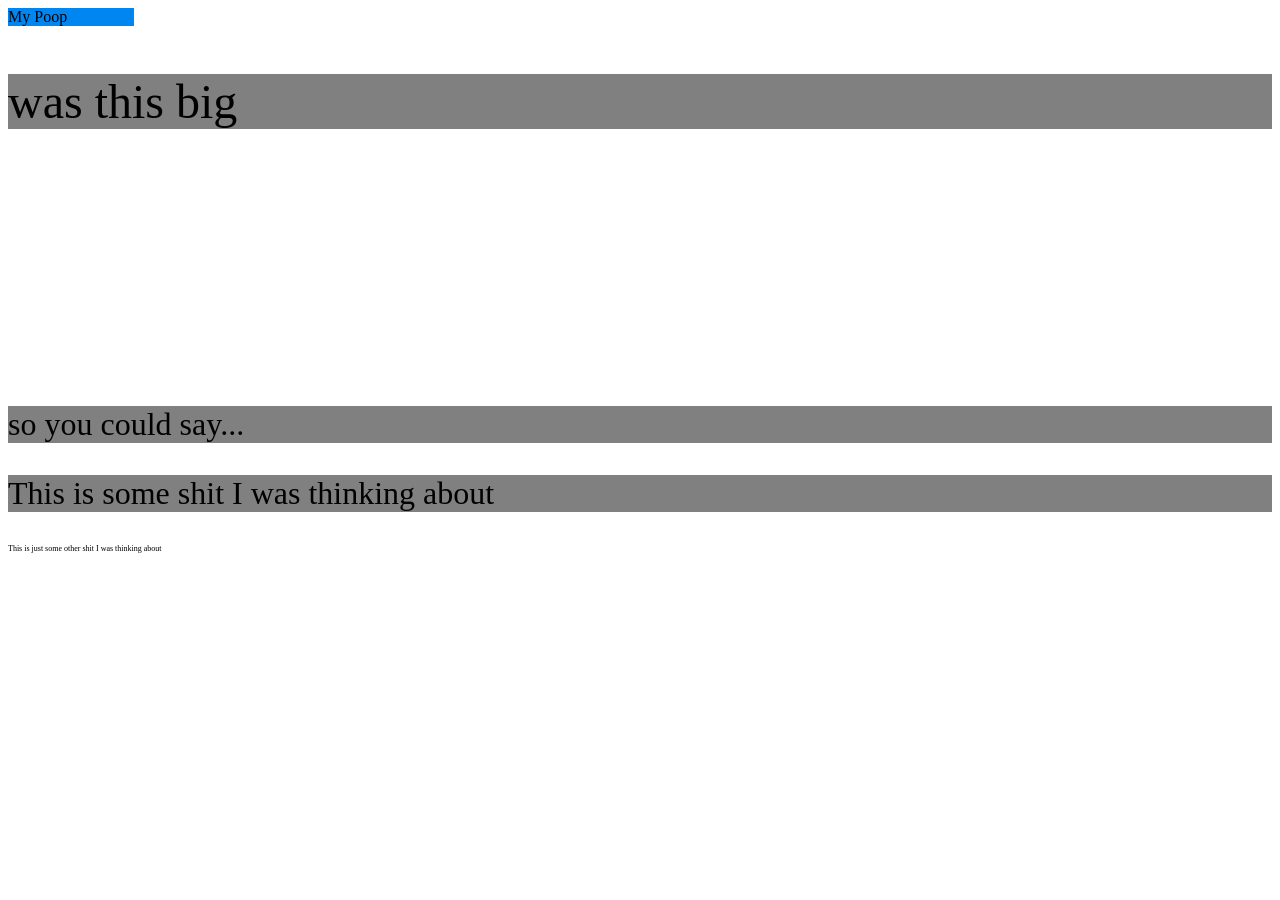
<file: fullstack/build-a-portfolio-experimental/botox-to-html.html>
<!doctype html>
<html>
    <head>
	<title></title>
	<meta charset="utf-8" />
	<style type="text/css">
	  p {font-size: 200%;
	  background-color: grey;}
	</style>
    </head>
    <body>
	<div style="background-color:rgb(0,134,240); width:10%;">My Poop</div>
	<div>
	    <div id="poop-size" style="height:300px;">
	      <p style="font-size: 300%;">was this big</p> </div>
	    <div id="transition">
	      <p>so you could say...</p></div>
	</div>
	
	<p>This is some shit I was thinking about<p>
	<p style="background-color:white;font-size:50%;">This is just some other shit I was thinking about<p>
    </body>
</html>
</file>
